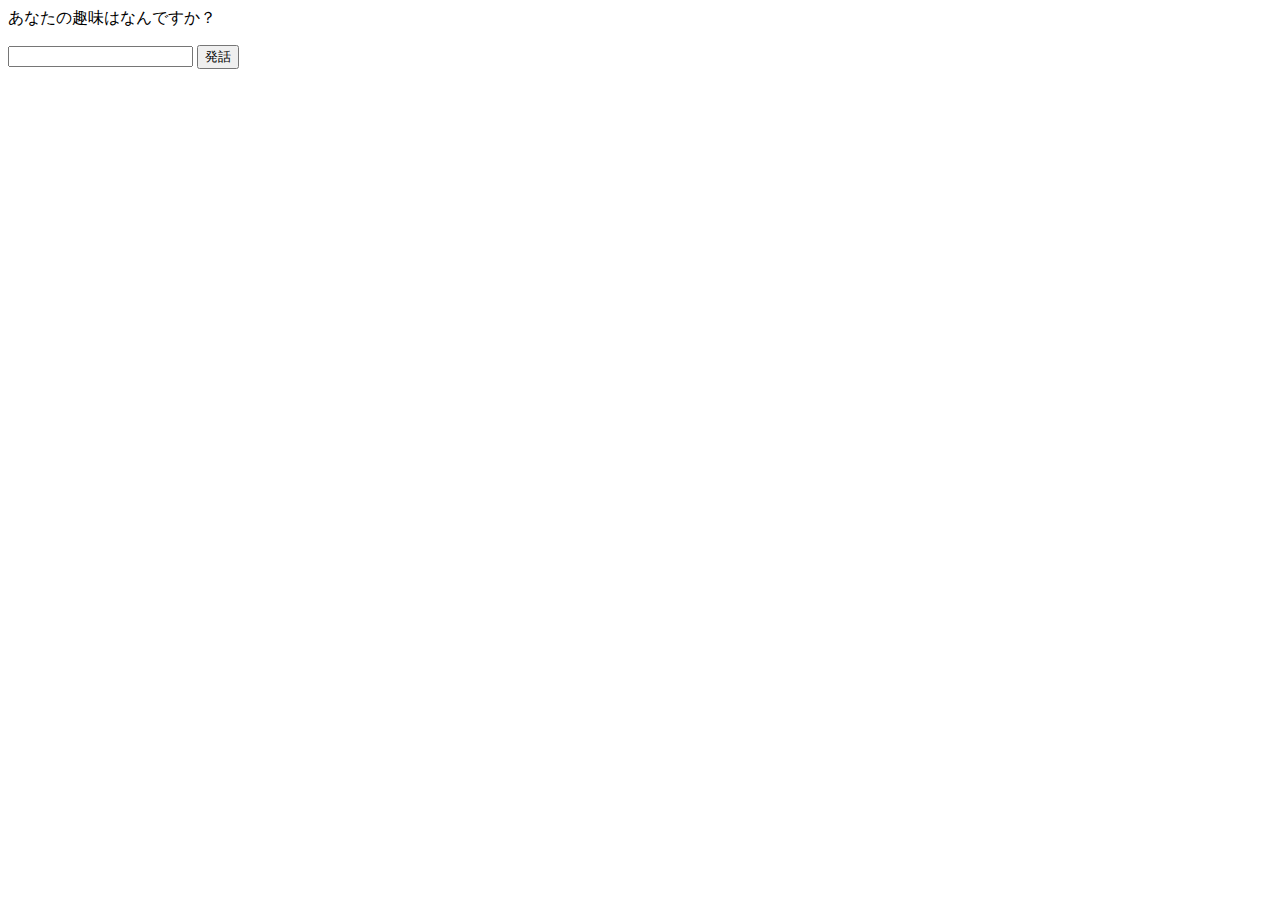
<file: preference_acquisition.html>
<html>
<head><title>PHP TEST</title></head>
<body>

<p> あなたの趣味はなんですか？</p>

<form method="GET" action="./api_new_wiki.php">
<input type="text" name="keyword">
<input type="submit" value="発話">
</form>

</body>
</html>
</file>
